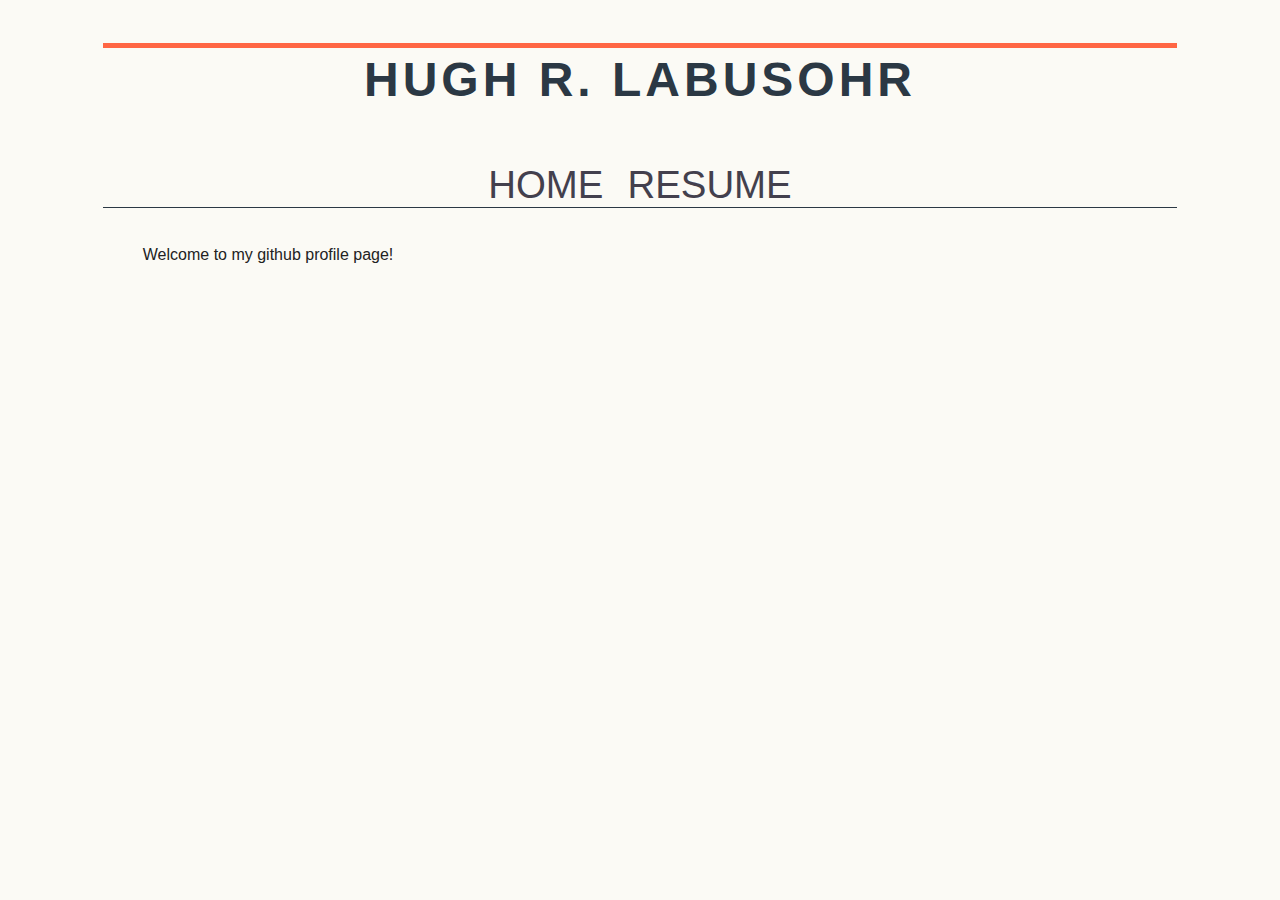
<file: index.html>
<!DOCTYPE html>
<html lang="en">
  <head>

    <meta charset="utf-8">
    <meta http-equiv="X-UA-Compatible" content="IE=edge">
    <meta name="viewport" content="width=device-width, initial-scale=1">
    <meta name="description" content="">
    <meta name="author" content="">
    <title>Hugh R Labusohr</title>
    <link rel="stylesheet" type="text/css" href="style.css" media="screen"/>

  </head>
  <body>
    <section id="wrap">
      <header>
        <h1>Hugh R. Labusohr</h1>
        <section class ="navigation">
        	<ul>
        		<li><a class="active" href="index.html">Home</a></li>
        		<li><a href="resume.html">Resume</a></li>
        	</ul>
        </section>
      </header>
      <section>
        <p>Welcome to my github profile page!</p>
      </section>
    </section>
  </<body>
</html>
</file>
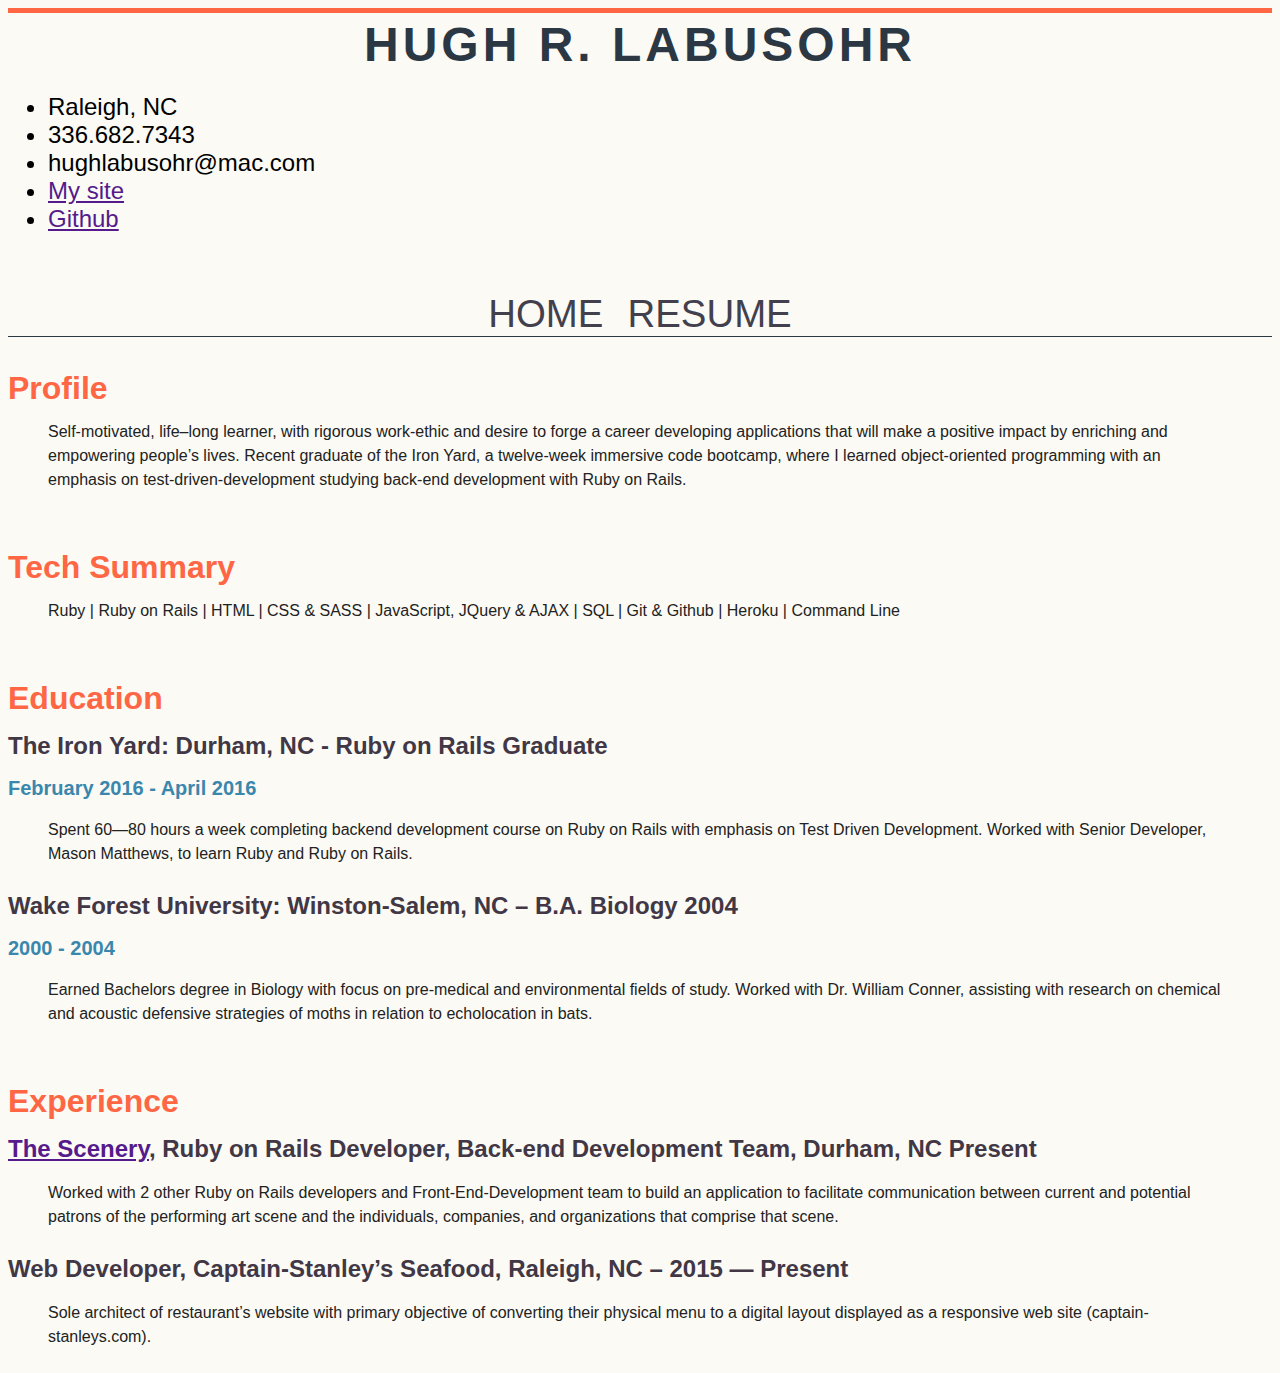
<file: resume.html>
<!DOCTYPE html>
<html lang="en">
  <head>

    <meta charset="utf-8">
    <meta http-equiv="X-UA-Compatible" content="IE=edge">
    <meta name="viewport" content="width=device-width, initial-scale=1">
    <meta name="description" content="">
    <meta name="author" content="">
    <title>Hugh R Labusohr</title>
    <link rel="stylesheet" type="text/css" href="style.css" media="screen"/>


  </head>
  <body>
    <header>
      <h1>Hugh R. Labusohr</h1>
      <ul class="personal">
        <li>Raleigh, NC</li>
        <li>336.682.7343</li>
        <li>hughlabusohr@mac.com</li>
        <li><a href hughlabusohr.net>My site</a></li>
        <li><a href https://github.com/hughrlabusohr>Github</a></li>
      </ul>
      <section class ="navigation">
        <ul>
          <li><a href="index.html">Home</a></li>
          <li><a class="active" href="resume.html">Resume</a></li>
        </ul>
      </section>
    </header>
    <section id="profile">
      <h1>Profile</h1>
      <p>Self-motivated, life–long learner, with rigorous work-ethic and desire to forge a career developing applications that will make a positive impact by enriching and empowering people’s lives. Recent graduate of the Iron Yard, a twelve-week immersive code bootcamp, where I learned object-oriented programming with an emphasis on test-driven-development studying back-end development with Ruby on Rails.</p>
    </section>
    <section id="tech summary">
      <h1>Tech Summary</h1>
      <p>Ruby | Ruby on Rails | HTML | CSS &amp; SASS | JavaScript, JQuery &amp; AJAX | SQL | Git &amp; Github | Heroku | Command Line </p>
    </section>
    <section id="education">
      <h1>Education</h1>
      <h2>The Iron Yard: Durham, NC - Ruby on Rails Graduate</h2>
	    <h3>February 2016 - April 2016</h3>
    	<p>Spent 60—80 hours a week completing backend development course on Ruby on Rails with emphasis on Test Driven Development. Worked with Senior Developer, Mason Matthews, to learn Ruby and Ruby on Rails.</p>
      <h2>Wake Forest University: Winston-Salem, NC – B.A. Biology 2004</h2>
    	<h3>2000 - 2004</h3>
	    <p>Earned Bachelors degree in Biology with focus on pre-medical and environmental fields of study. Worked with Dr. William Conner, assisting with research on chemical and acoustic defensive strategies of moths in relation to echolocation in bats.</p>
    </section>
    <section id="experience">
      <h1>Experience</h1>
    	<h2><a href http://the-scenery.com>The Scenery</a>, Ruby on Rails Developer, Back-end Development Team, Durham, NC Present</h2>
    	<p>Worked with 2 other Ruby on Rails developers and Front-End-Development team to build an application to facilitate communication between current and potential patrons of the performing art scene and the individuals, companies, and organizations that comprise that scene.</p>

	    <h2>Web Developer, Captain-Stanley’s Seafood, Raleigh, NC  – 2015 — Present</h2>
    	<p>Sole architect of restaurant’s website with primary objective of converting their physical menu to a digital layout displayed as a responsive web site (captain-stanleys.com).</p>
    </section>
  </<body>
</html>
</file>
<file: style.css>
/*

	Title:			Master styles - Hugh's Reviews
	Author: 		Hugh Labusohr [hugh_l@me.com]
	Last Mod:		2013.01.16 10:41 AM

 --------------------------------------------- */




/*  My Custom Reset
--------------------------------------------- */

html, div, span, h1, h2, h3, h4, h5, h6, p, blockquote {
	color: #000;
	font-family: "Helvetica Neue", Helvetica, Arial, sans-serif;
	margin: 0;
	padding: 0;
	font-size: 100%;
	vertical-align: baseline;
	border: 0;
	outline: 0;
  background-color: rgb(251, 250, 245);
}

/*  PAGE STRUCTURE

--------------------------------------------- */

#wrap {
	width: 85%;
	max-width: 1680px;
	min-width: 1000px;
	margin: 0 auto;
	background-color: rgb(251, 250, 245);
}

header {
	min-width: 960px;
	width: 100%;
	background-color: rgb(251, 250, 245);
	border-top: 5px solid rgb(255, 102, 68);
	font-size: 1.5em;

}

header h1 {
	color: rgb(43, 56, 68);
	text-align: center;
	text-transform:uppercase;
	letter-spacing:4px;
	padding: 8px 0 0 0;
}

/*  MAIN NAVIGATION (TOP-HORIZONTAL)

--------------------------------------------- */

.navigation {
	overflow: hidden;
	font-family: Verdana, sans-serif;
	margin: 0;
	width: 100%;
	min-width: 960px;
	border-bottom: 1px solid rgb(43, 56, 68);
}

.navigation ul {
	float: left;
	margin: 0;
	padding: 0;
	position: relative;
	left: 50%;
}

.navigation ul li {
	display: block;
	float: left;
	list-style: none;
	margin: 0;
	padding: 0;
	position: relative;
	right: 50%;
}

.navigation ul li a {
	display: block;
	float: left;
	margin: 0 12px;
	padding: 0 auto;
	text-decoration: none;
	color: rgb(67, 64, 77);
	font-size: 1.6em;
	text-transform: uppercase;
}

.navigation ul li a:hover {
	color: rgb(65, 183, 216);
}

.navigation ul li.active a, #nav ul li.active a:hover {
	color: rgb(255, 102, 68);
	font-weight: bold;
}

/*  MAIN CONTENT STYLING - SITE-WIDE

--------------------------------------------- */

section {
	width: 100%;
	margin: 0;
	padding: 35px 0 0 0;
	/*background-color: #fff;*/
	/*background-color: #282828;*/
}
section p {
	color: rgb(34, 34, 34);
	padding: 0 40px;
}

/*	For Accessibility - Skipping to Content*/
#skip a, #return a {
   position: absolute !important;
   top: -9999px !important;
   left: -9999px !important;
}

h1,h2,h3,h4,h5,h6{
	font-weight: bold;
}

/* Used for conistent clearing of floated content learned from Dan Cedarholm's book "Handcrafted CSS */

.group:after {
	content: ".";
	display: block;
	height: 0;
	clear: both;
	visibility: hidden;
}


/*  Baseline Grid for Readability

--------------------------------------------- */

	/*  Creating a solid Baseline Grid for Better Readability per:  */
	/*	http://joshnh.com/2011/08/03/how-to-set-up-a-baseline-grid/ */

h1 {
    font-size: 2em;
    color: rgb(255, 102, 68);
    line-height: 1;
    margin-bottom: .5em;
    }
h2 {
    font-size: 1.50em;
    color: rgb(65, 55, 69);
    line-height: 1.333333333;
    margin-bottom: 0.666666666em;
}
h3 {
    font-size: 1.25em;
    color: rgb(58, 135, 173);
    line-height: 1;
    margin-bottom: 1em;
}
h4 {
    font-size: 1.15em;
    line-height: 1.142857142;
    margin-bottom: 1.142857142em;
}
h5 {
    font-size: 1.05em;
    line-height: 1.333333333;
    margin-bottom: 1.333333333em;
}
h6 {
    font-size: 1em;
    line-height: 1.5;
    margin-bottom: 1.5em;
}
p {
    font-size: 1em;
    margin-bottom: 1.5em;
    line-height: 1.5;
}

/* Use the best possible ampersand again learned from Dan Cedarholm's book "Hand Crafted CSS */

span.amp {
	font-family: Baskerville, "Goudy Old Style", "Palatino", "Book Antiqua", serif;
	font-weight: normal;
	font-style: italic;
	font-size: 1.2em;
	color: #766557;
}


/*  PAGE-SPECIFIC STYLING:	ALBUMS
--------------------------------------------- */

.reviews p {
	width: 960px;
	padding: 20px;
}

.reviews h3{
	padding: 20px;
}

.albumart {
	border: 1px solid #efefef;
	width: 300px;
	margin: 20px;
	float: left;
}

.albumart-alt {
	border: 1px solid #efefef;
	width: 300px;
	margin: 20px;
	float: right;
}

/*  PAGE-SPECIFIC STYLING:	CONCERTS
--------------------------------------------- */

.setlist {
	list-style: none;
}
.concert{
	display: block;
	margin :0 auto;
	padding-right :50px;
	padding-left :50px;
}

/*  PAGE-SPECIFIC STYLING:	RESOURCES
--------------------------------------------- */

#reviews {
	width: 33%;
	float: left;
}

#concerts {
	width: 33%;
	float: left;
}

#shopping {
	width: 33%;
	float: left;
}

#labels {
	width: 33%;
	float: left;
}

/*  PAGE-SPECIFIC STYLING:	ABOUT ME
--------------------------------------------- */
.profile {
	width: 168px;
	margin: 20px;
	float: left;
}
/*
	pseudo-classes required order:
		a:link
		a:visited
		a:hover
		a:active
*/
</file>
